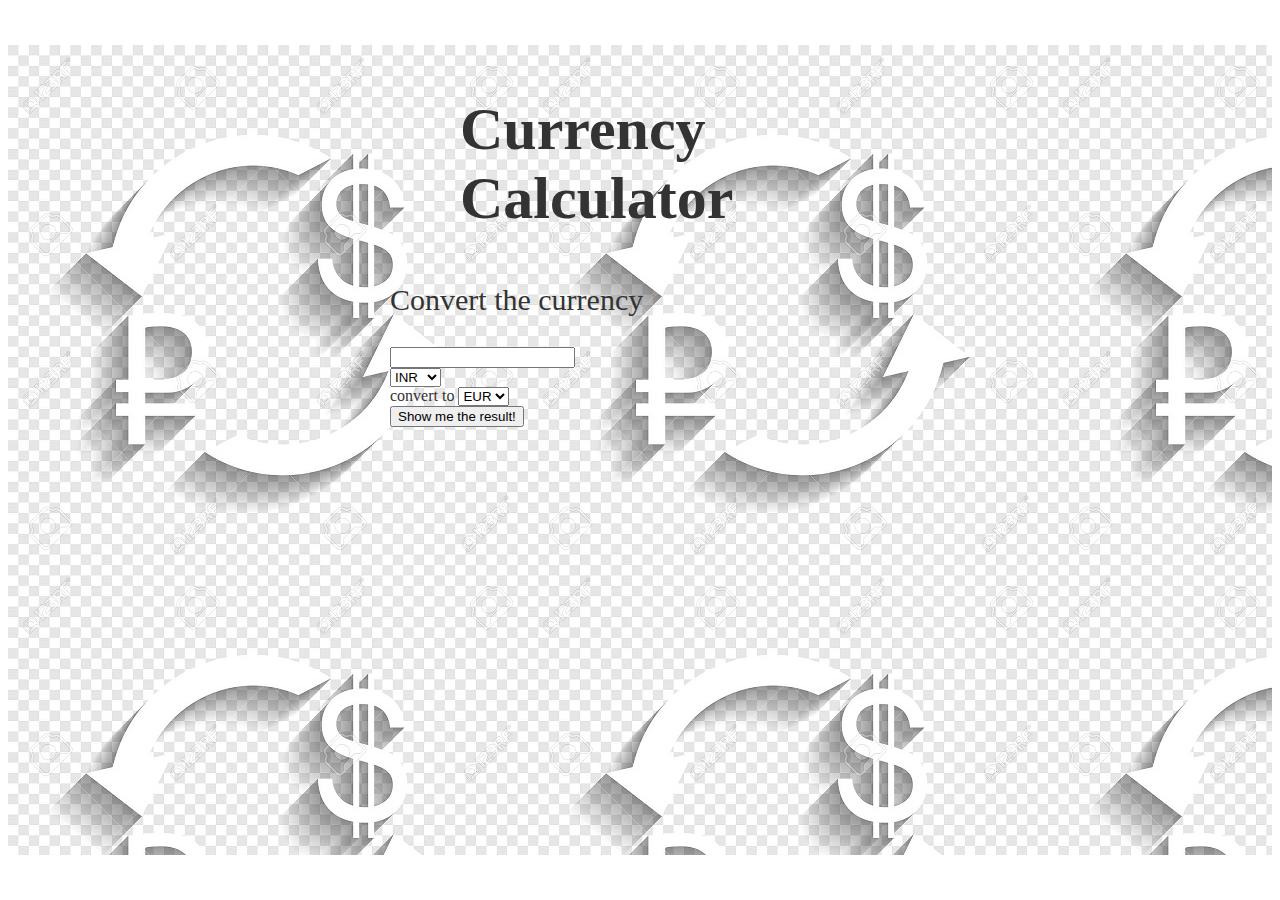
<file: index.html>
<html>
<head>
<link rel="stylesheet" href="stylesheet.css"></head>
<link rel="script"
<body>
 <div class="Converter" style="background-image: url('currency.jpg');">
  <div class="container">
   <h2>Currency Calculator</h2>
   <p class="lead">Convert the currency</p>
   <form class="form-inline">
     <div class="form-group2">
        <input type="number" class="form-control" id="amount"/>
     </div>
     <div class="form-group3">
        <select class="form-control" id="currency-1" required>
          <option>INR</option>
          <option>EUR</option>
          <option>USD</option>
        </select>
      </div>
      <div class="form-group3">
        <label>convert to</label>
        <select class="form-control" id="currency-2" required>
          <option>EUR</option>
          <option>USD</option>
          <option>INR</option>
        </select>
      </div>  
      <button class="btn calculate-btn btn-primary mb-2">Show me the result!</button>
    </form>
    <div class="result">
      <p>
        <span class="given-amount"></span> 
        <span class="base-currency"></span>
        <span class="final-result"></span> 
        <span class="second-currency"></span>
      </p>
    </div>
  </div> 
</div>
<script type="text/javascript" src="script.js"></script>
</body>
</html>
</file>
<file: stylesheet.css>
html {
  box-sizing: border-box;
}

.container {
  width: 100%;
  max-width: 500px;
  margin: 0 auto;
  padding-left: 20px;
  padding-right: 20px;
  color: #333;
  height: 90vh;
  margin-top: 5vh;
  margin-bottom: 5vh;
  overflow-y: auto;
}

.container h2 {
font-size: 60px;
padding-left: 70px;
}

.container p {
font-size: 30px;
}
</file>
